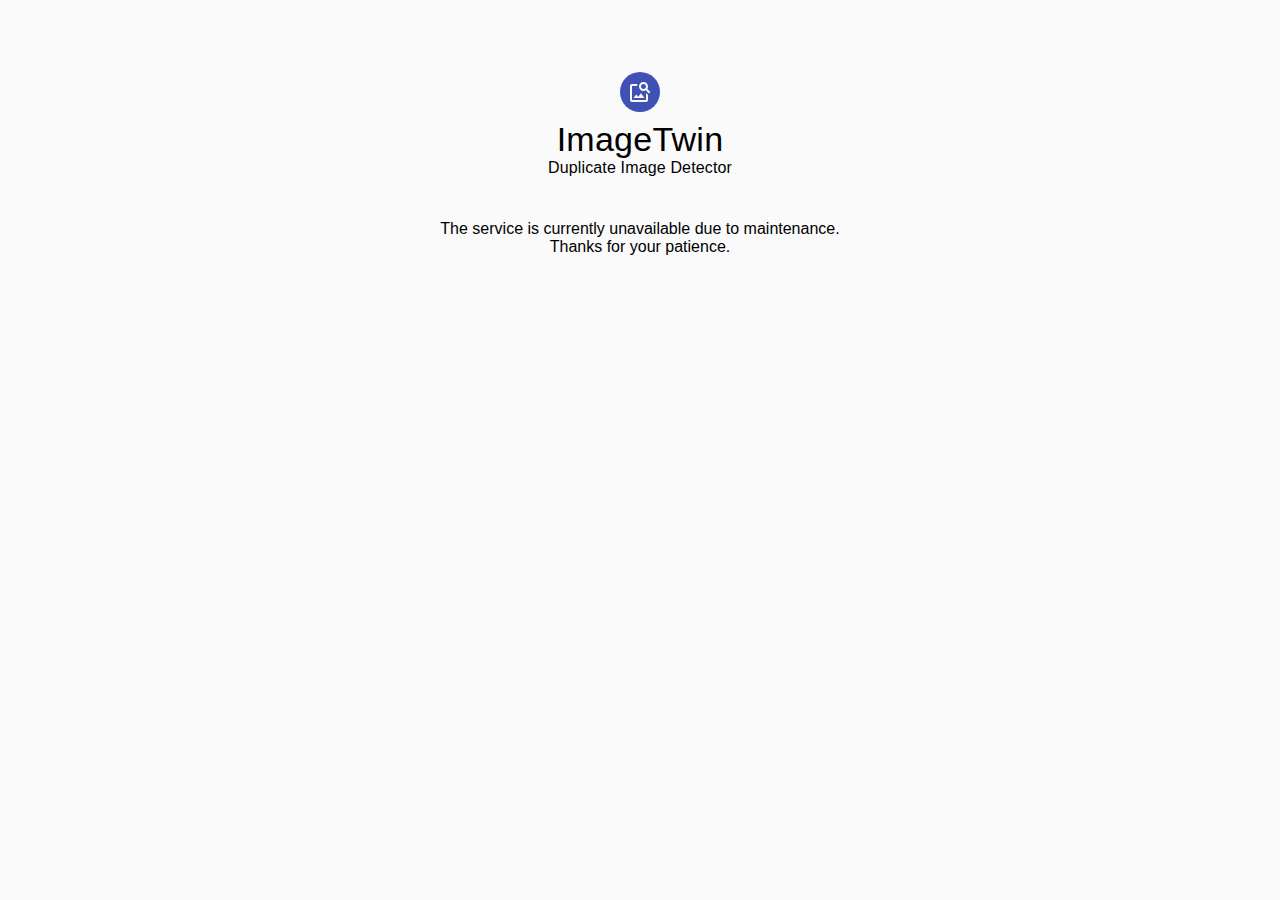
<file: index.html>
<!DOCTYPE html>
<html lang="en">
<head>
    <meta charset="utf-8"/>
    <meta http-equiv="x-ua-compatible" content="ie=edge"/>
    <meta name="viewport" content="width=device-width, initial-scale=1"/>

    <title>ImageTwin</title>
    <link rel="stylesheet" href="main.css"/>
    <link rel="icon" href="favicon.ico"/>
</head>

<body>
<div class="div-jss">
    <div class="div-icon">
        <svg class="svg-icon" focusable="false" viewBox="0 0 24 24" aria-hidden="true">
            <path d="M18 13v7H4V6h5.02c.05-.71.22-1.38.48-2H4c-1.1 0-2 .9-2 2v14c0 1.1.9 2 2 2h14c1.1 0 2-.9 2-2v-5l-2-2zm-1.5 5h-11l2.75-3.53 1.96 2.36 2.75-3.54zm2.8-9.11c.44-.7.7-1.51.7-2.39C20 4.01 17.99 2 15.5 2S11 4.01 11 6.5s2.01 4.5 4.49 4.5c.88 0 1.7-.26 2.39-.7L21 13.42 22.42 12 19.3 8.89zM15.5 9C14.12 9 13 7.88 13 6.5S14.12 4 15.5 4 18 5.12 18 6.5 16.88 9 15.5 9z"></path>
        </svg>
    </div>
</div>
<h1>ImageTwin</h1>
<h2>Duplicate Image Detector</h2>
<br/>
<br/>
The service is currently unavailable due to maintenance.
<br/>
Thanks for your patience.
</body>
</html>
</file>
<file: main.css>
body {
    font-family: "Roboto", "Helvetica", "Arial", sans-serif;
    text-align: center;
    background-color: #fafafa;
}

h1 {
    font-size: 2.125rem;
    font-weight: 400;
    letter-spacing: 0.00735em;
    margin: 0;
}

h2 {
    font-size: 1rem;
    font-weight: 400;
    letter-spacing: 0.00938em;
    margin: 0;
    margin-bottom: 5pt;
}

.div-icon {
    width: 40px;
    height: 40px;
    display: flex;
    overflow: hidden;
    position: relative;
    font-size: 1.25rem;
    align-items: center;
    flex-shrink: 0;
    line-height: 1;
    user-select: none;
    border-radius: 50%;
    justify-content: center;
    background-color: #3f51b5;
        margin: 8px;
    color: #fafafa;
}

.svg-icon {
    fill: currentColor;
    width: 1em;
    height: 1em;
    display: inline-block;
    font-size: 1.5rem;
    transition: fill 200ms cubic-bezier(0.4, 0, 0.2, 1) 0ms;
    flex-shrink: 0;
    user-select: none;
}

.div-jss {
    display: flex;
    margin-top: 64px;
    align-items: center;
    flex-direction: column;
}
</file>
